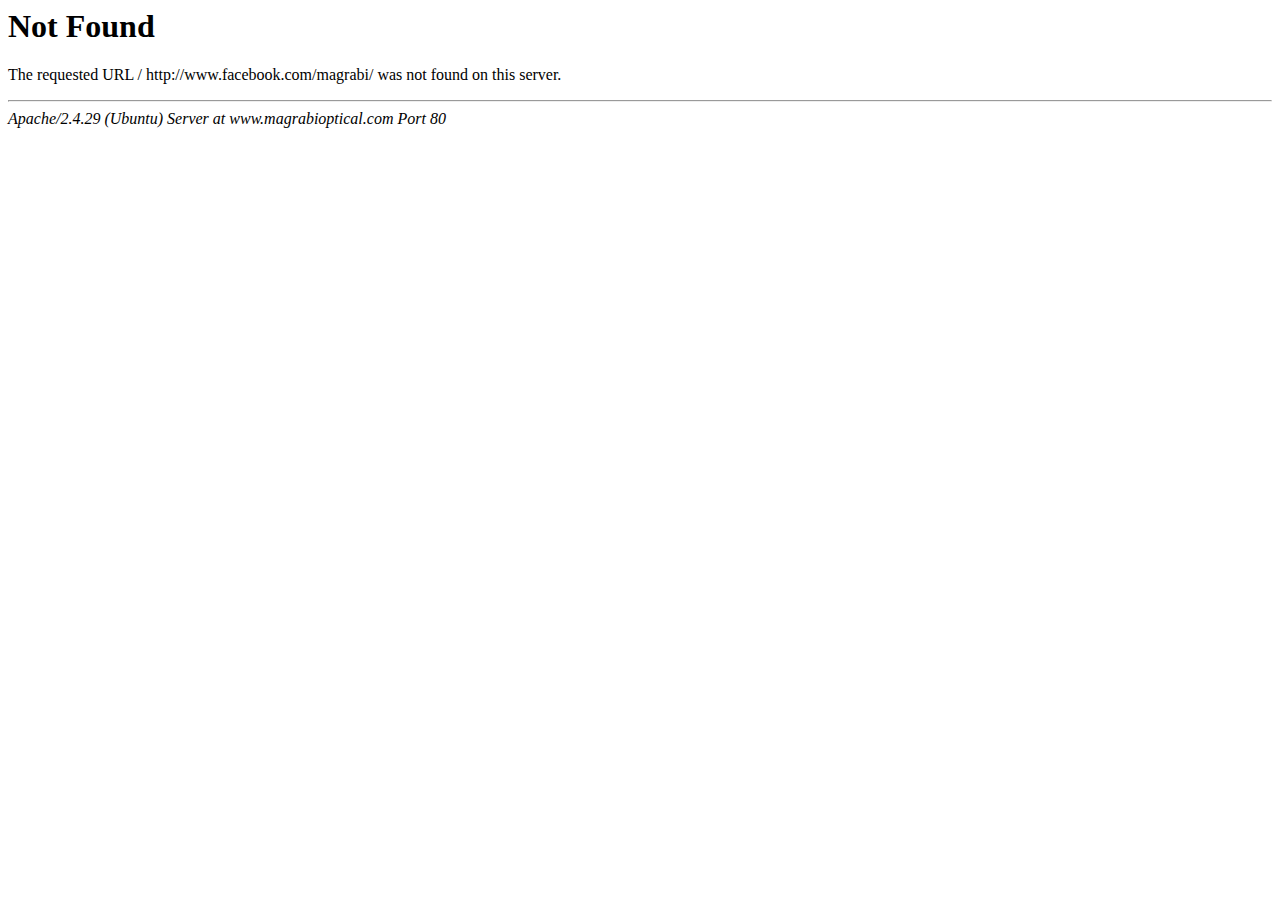
<file: public/web/template/آ http__/www.facebook.com/magrabi/index.html>
<!DOCTYPE HTML PUBLIC "-//IETF//DTD HTML 2.0//EN">
<html><head>
<title>404 Not Found</title>
</head><body>
<h1>Not Found</h1>
<p>The requested URL / http://www.facebook.com/magrabi/ was not found on this server.</p>
<hr>
<address>Apache/2.4.29 (Ubuntu) Server at www.magrabioptical.com Port 80</address>
</body></html>
</file>
